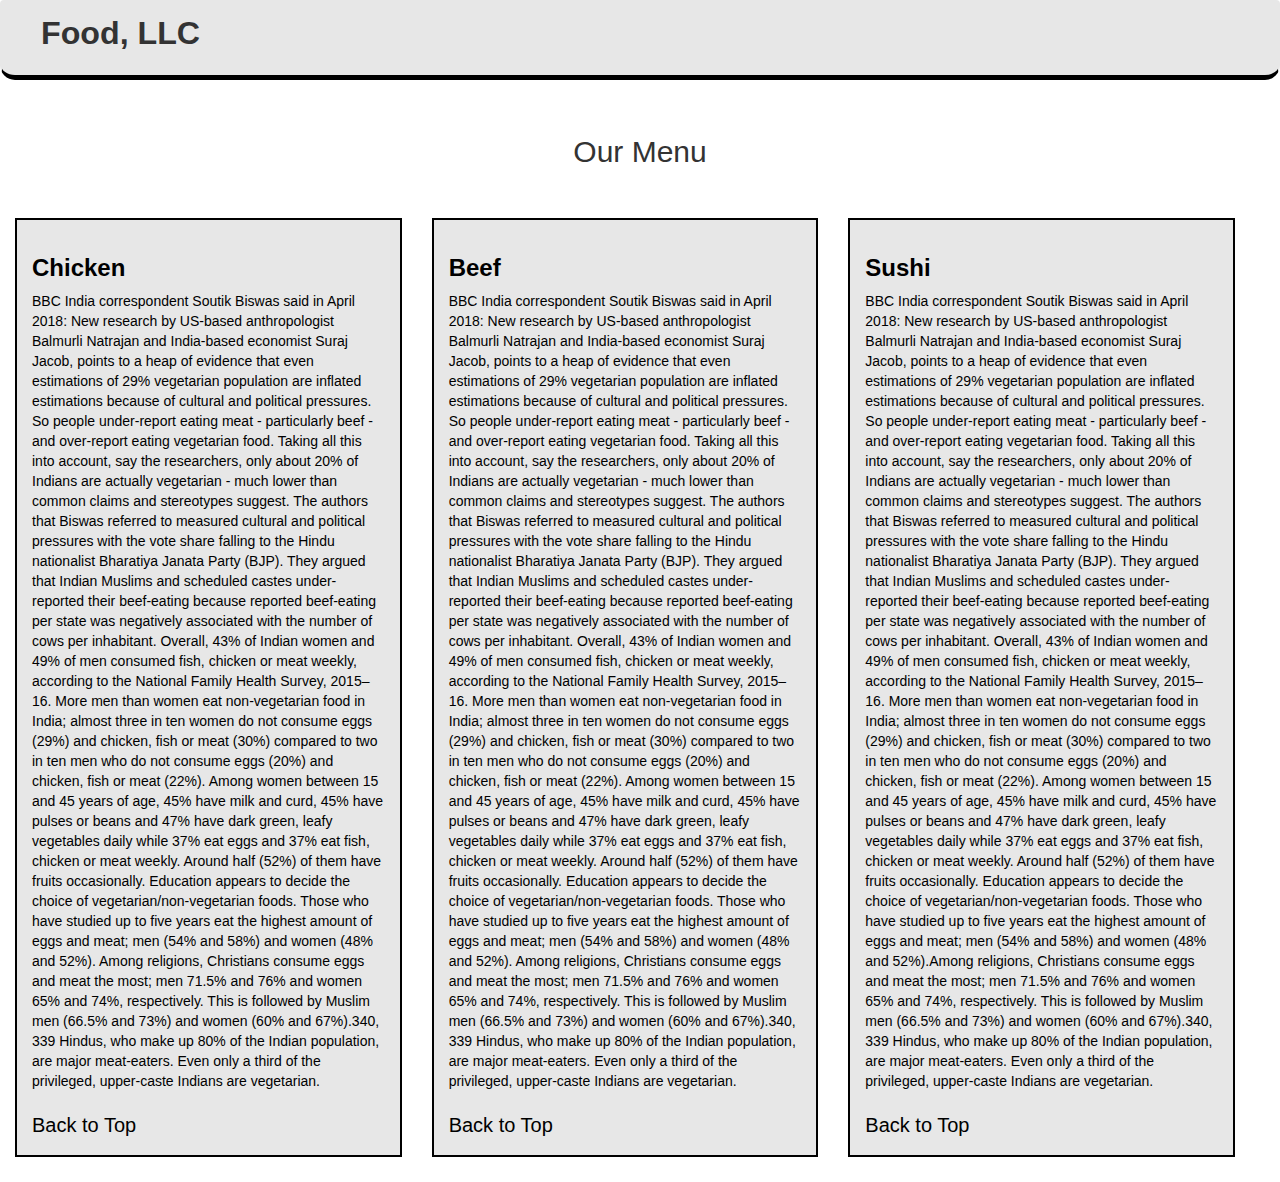
<file: module 3/index.html>
<!DOCTYPE html>
<html lang="en" dir="ltr">
  <head>
    <meta charset="utf-8">
    <meta http-equiv="X-UA-Compatible" content="IE=edge">
    <meta name="viewport" content="width=device-width, initial-scale=1" />
    <script src="https://code.jquery.com/jquery-3.2.1.slim.min.js"
    integrity="sha384-KJ3o2DKtIkvYIK3UENzmM7KCkRr/rE9/Qpg6aAZGJwFDMVNA/GpGFF93hXpG5KkN" crossorigin="anonymous"></script>
    <script src="https://maxcdn.bootstrapcdn.com/bootstrap/3.3.7/js/bootstrap.min.js"
    integrity="sha384-Tc5IQib027qvyjSMfHjOMaLkfuWVxZxUPnCJA7l2mCWNIpG9mGCD8wGNIcPD7Txa" crossorigin="anonymous"></script>
    <link rel="stylesheet" href="https://maxcdn.bootstrapcdn.com/bootstrap/3.3.7/css/bootstrap.min.css"
    integrity="sha384-BVYiiSIFeK1dGmJRAkycuHAHRg32OmUcww7on3RYdg4Va+PmSTsz/K68vbdEjh4u" crossorigin="anonymous">
    <link type="text/css" rel="stylesheet" href="styles.css" />
    <title>Food, LLC</title>
  </head>
  <body>
    <nav id="TOP" class="navbar">
      <div class="container-fluid">
        <div class="navbar-header">
          <h1>Food, LLC</h1>
          <button type="button" class="navbar-toggle collapsed" data-toggle="collapse"
          data-target="#collapsible-nav" aria-expanded="false">
            <span class="sr-only">Toggle navigation</span>
            <span class="icon-bar"></span>
            <span class="icon-bar"></span>
            <span class="icon-bar"></span>
          </button>
        </div>
        <div id="collapsible-nav" class="collapse navbar-collapse">
          <ul id="nav-list" class="nav navbar-nav navbar-right hidden-sm hidden-md hidden-lg">
            <li>
              <a href="#Chicken">Chicken</a>
            </li>
            <li>
              <a href="#Beef">Beef</a>
            </li>
            <li>
              <a href="#Sushi">Sushi</a>
            </li>
          </ul>
        </div>
      </div>  
    </nav>
    <div id="MENU">
      <h2>Our Menu</h2>
    </div>
    <div class="container">
      <div class="row">
        <div id="Chicken" class="col-md-4 col-sm-6 col-xs-12">
          <div id="content">
            <h3 class="Food-item">Chicken</h3>
            BBC India correspondent Soutik Biswas said in April 2018: New research by US-based anthropologist Balmurli Natrajan and India-based economist Suraj Jacob, points to a heap of evidence that even estimations of 29% vegetarian population are inflated estimations because of cultural and political pressures. So people under-report eating meat - particularly beef - and over-report eating vegetarian food. Taking all this into account, say the researchers, only about 20% of Indians are actually vegetarian - much lower than common claims and stereotypes suggest. The authors that Biswas referred to measured cultural and political pressures with the vote share falling to the Hindu nationalist Bharatiya Janata Party (BJP). They argued that Indian Muslims and scheduled castes under-reported their beef-eating because reported beef-eating per state was negatively associated with the number of cows per inhabitant. Overall, 43% of Indian women and 49% of men consumed fish, chicken or meat weekly, according to the National Family Health Survey, 2015–16. More men than women eat non-vegetarian food in India; almost three in ten women do not consume eggs (29%) and chicken, fish or meat (30%) compared to two in ten men who do not consume eggs (20%) and chicken, fish or meat (22%). Among women between 15 and 45 years of age, 45% have milk and curd, 45% have pulses or beans and 47% have dark green, leafy vegetables daily while 37% eat eggs and 37% eat fish, chicken or meat weekly. Around half (52%) of them have fruits occasionally. Education appears to decide the choice of vegetarian/non-vegetarian foods. Those who have studied up to five years eat the highest amount of eggs and meat; men (54% and 58%) and women (48% and 52%). Among religions, Christians consume eggs and meat the most; men 71.5% and 76% and women 65% and 74%, respectively. This is followed by Muslim men (66.5% and 73%) and women (60% and 67%).340, 339 Hindus, who make up 80% of the Indian population, are major meat-eaters. Even only a third of the privileged, upper-caste Indians are vegetarian.
            <br /><br />
            <a href="#TOP" id="link-top">Back to Top</a>
          </div>
        </div>
        <div id="Beef" class="col-md-4 col-sm-6 col-xs-12">
          <div id="content">
            <h3 class="Food-item">Beef</h3>
            BBC India correspondent Soutik Biswas said in April 2018: New research by US-based anthropologist Balmurli Natrajan and India-based economist Suraj Jacob, points to a heap of evidence that even estimations of 29% vegetarian population are inflated estimations because of cultural and political pressures. So people under-report eating meat - particularly beef - and over-report eating vegetarian food. Taking all this into account, say the researchers, only about 20% of Indians are actually vegetarian - much lower than common claims and stereotypes suggest. The authors that Biswas referred to measured cultural and political pressures with the vote share falling to the Hindu nationalist Bharatiya Janata Party (BJP). They argued that Indian Muslims and scheduled castes under-reported their beef-eating because reported beef-eating per state was negatively associated with the number of cows per inhabitant. Overall, 43% of Indian women and 49% of men consumed fish, chicken or meat weekly, according to the National Family Health Survey, 2015–16. More men than women eat non-vegetarian food in India; almost three in ten women do not consume eggs (29%) and chicken, fish or meat (30%) compared to two in ten men who do not consume eggs (20%) and chicken, fish or meat (22%). Among women between 15 and 45 years of age, 45% have milk and curd, 45% have pulses or beans and 47% have dark green, leafy vegetables daily while 37% eat eggs and 37% eat fish, chicken or meat weekly. Around half (52%) of them have fruits occasionally. Education appears to decide the choice of vegetarian/non-vegetarian foods. Those who have studied up to five years eat the highest amount of eggs and meat; men (54% and 58%) and women (48% and 52%). Among religions, Christians consume eggs and meat the most; men 71.5% and 76% and women 65% and 74%, respectively. This is followed by Muslim men (66.5% and 73%) and women (60% and 67%).340, 339 Hindus, who make up 80% of the Indian population, are major meat-eaters. Even only a third of the privileged, upper-caste Indians are vegetarian.
            <br /><br />
            <a href="#TOP" id="link-top">Back to Top</a>
          </div>
        </div>
        <div id="Sushi" class="col-md-4 col-sm-12 col-xs-12">
          <div id="content">
            <h3 class="Food-item">Sushi</h3>
             BBC India correspondent Soutik Biswas said in April 2018: New research by US-based anthropologist Balmurli Natrajan and India-based economist Suraj Jacob, points to a heap of evidence that even estimations of 29% vegetarian population are inflated estimations because of cultural and political pressures. So people under-report eating meat - particularly beef - and over-report eating vegetarian food. Taking all this into account, say the researchers, only about 20% of Indians are actually vegetarian - much lower than common claims and stereotypes suggest. The authors that Biswas referred to measured cultural and political pressures with the vote share falling to the Hindu nationalist Bharatiya Janata Party (BJP). They argued that Indian Muslims and scheduled castes under-reported their beef-eating because reported beef-eating per state was negatively associated with the number of cows per inhabitant. Overall, 43% of Indian women and 49% of men consumed fish, chicken or meat weekly, according to the National Family Health Survey, 2015–16. More men than women eat non-vegetarian food in India; almost three in ten women do not consume eggs (29%) and chicken, fish or meat (30%) compared to two in ten men who do not consume eggs (20%) and chicken, fish or meat (22%). Among women between 15 and 45 years of age, 45% have milk and curd, 45% have pulses or beans and 47% have dark green, leafy vegetables daily while 37% eat eggs and 37% eat fish, chicken or meat weekly. Around half (52%) of them have fruits occasionally. Education appears to decide the choice of vegetarian/non-vegetarian foods. Those who have studied up to five years eat the highest amount of eggs and meat; men (54% and 58%) and women (48% and 52%).Among religions, Christians consume eggs and meat the most; men 71.5% and 76% and women 65% and 74%, respectively. This is followed by Muslim men (66.5% and 73%) and women (60% and 67%).340, 339 Hindus, who make up 80% of the Indian population, are major meat-eaters. Even only a third of the privileged, upper-caste Indians are vegetarian.
            <br /><br />
            <a href="#TOP" id="link-top">Back to Top</a>
          </div>
        </div>
      </div>
    </div>
  </body>
</html>
</file>
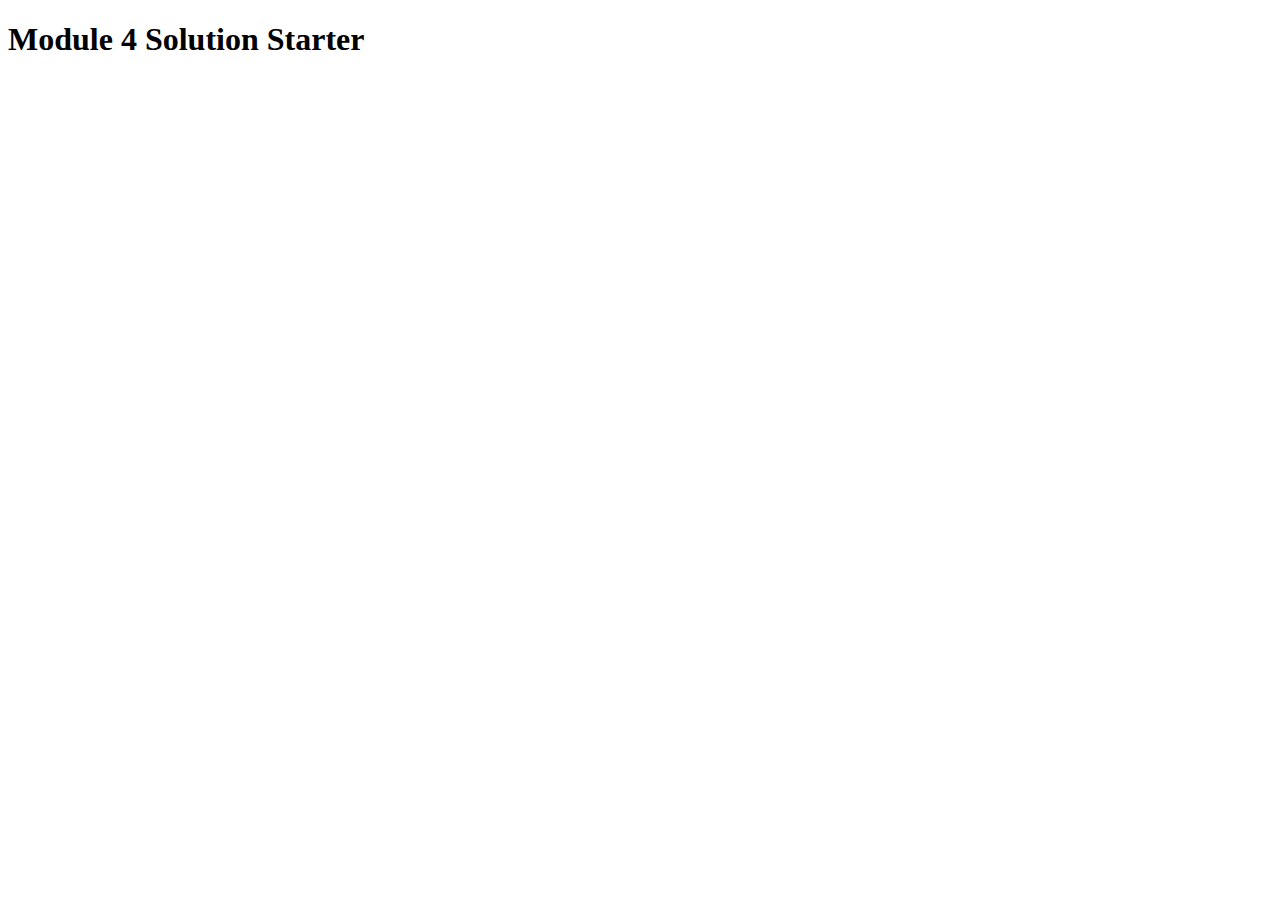
<file: module4/index.html>
<!DOCTYPE html>
<html>
<head>
  <meta charset="utf-8">
  <title>Module 4 Solution Starter</title>
  <script>
    var names = []; // DO NOT REMOVE
  </script>
  <script src="SpeakHello.js"></script>
  <script src="SpeakGoodBye.js"></script>
  <script src="script.js"></script>
</head>
<body>
  <h1>Module 4 Solution Starter</h1>
</body>
</html>
</file>
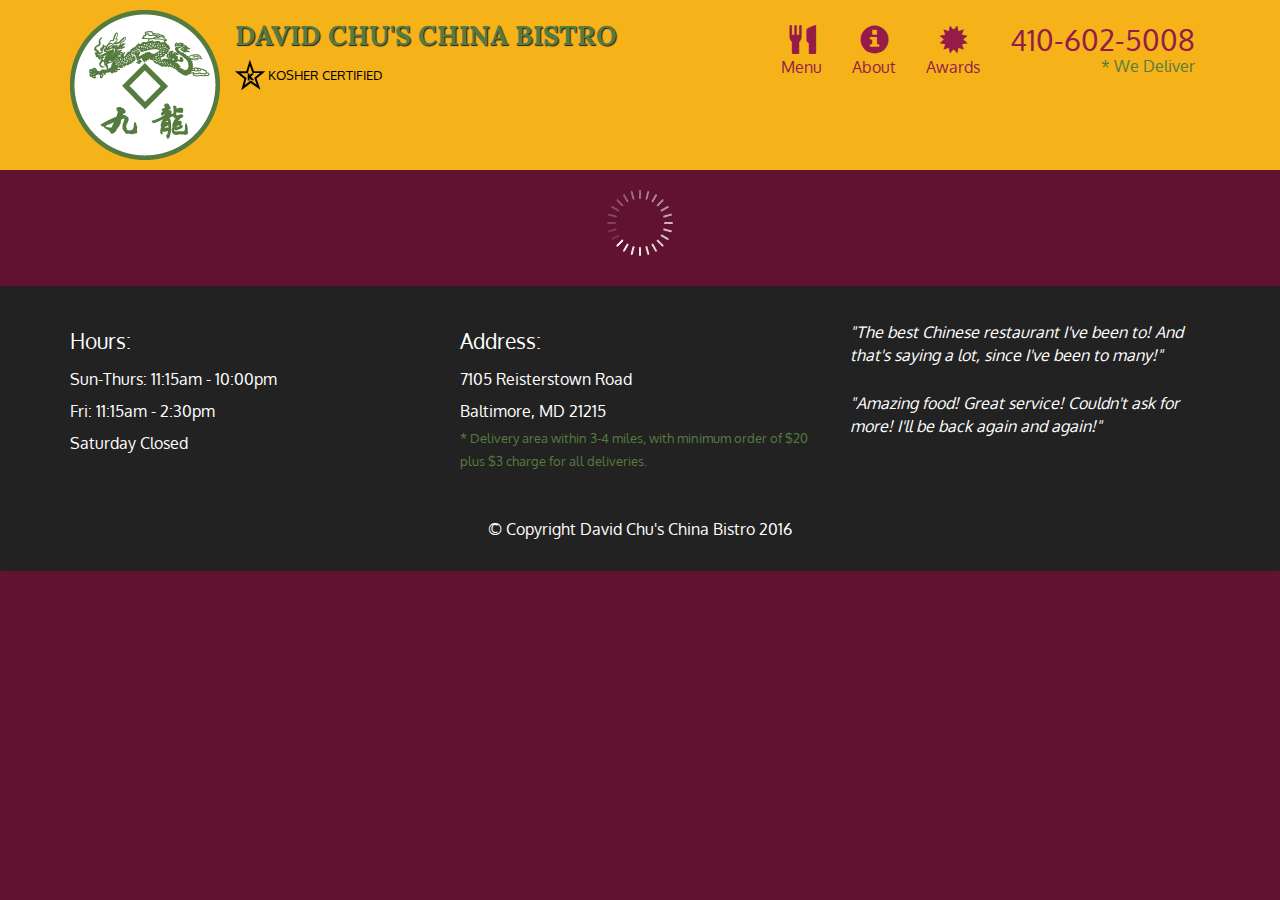
<file: module5/index.html>
<!doctype html>
<html lang="en">
  <head>
    <meta charset="utf-8">
    <meta http-equiv="X-UA-Compatible" content="IE=edge">
    <meta name="viewport" content="width=device-width, initial-scale=1">
    <title>David Chu's China Bistro</title>
    <link rel="stylesheet" href="css/bootstrap.min.css">
    <link rel="stylesheet" href="css/styles.css">
    <link href='https://fonts.googleapis.com/css?family=Oxygen:400,300,700' rel='stylesheet' type='text/css'>
    <link href='https://fonts.googleapis.com/css?family=Lora' rel='stylesheet' type='text/css'>
  </head>
<body>
  <header>
    <nav id="header-nav" class="navbar navbar-default">
      <div class="container">
        <div class="navbar-header">
          <a href="index.html" class="pull-left visible-md visible-lg">
            <div id="logo-img" alt="Logo image"></div>
          </a>

          <div class="navbar-brand">
            <a href="index.html"><h1>David Chu's China Bistro</h1></a>
            <p>
              <img src="images/star-k-logo.png" alt="Kosher certification">
              <span>Kosher Certified</span>
            </p>
          </div>

          <button id="navbarToggle" type="button" class="navbar-toggle collapsed" data-toggle="collapse" data-target="#collapsable-nav" aria-expanded="false">
            <span class="sr-only">Toggle navigation</span>
            <span class="icon-bar"></span>
            <span class="icon-bar"></span>
            <span class="icon-bar"></span>
          </button>
        </div>
        
        <div id="collapsable-nav" class="collapse navbar-collapse">
           <ul id="nav-list" class="nav navbar-nav navbar-right">
            <li id="navHomeButton" class="visible-xs active">
              <a href="index.html">
                <span class="glyphicon glyphicon-home"></span> Home</a>
            </li>
            <li id="navMenuButton">
              <a href="#" onclick="$dc.loadMenuCategories();">
                <span class="glyphicon glyphicon-cutlery"></span><br class="hidden-xs"> Menu</a>
            </li>
            <li>
              <a href="#">
                <span class="glyphicon glyphicon-info-sign"></span><br class="hidden-xs"> About</a>
            </li>
            <li>
              <a href="#">
                <span class="glyphicon glyphicon-certificate"></span><br class="hidden-xs"> Awards</a>
            </li>
            <li id="phone" class="hidden-xs">
              <a href="tel:410-602-5008">
                <span>410-602-5008</span></a><div>* We Deliver</div>
            </li>
          </ul><!-- #nav-list -->
        </div><!-- .collapse .navbar-collapse -->
      </div><!-- .container -->
    </nav><!-- #header-nav -->
  </header>

  <div id="call-btn" class="visible-xs">
    <a class="btn" href="tel:410-602-5008">
    <span class="glyphicon glyphicon-earphone"></span>
    410-602-5008
    </a>
  </div>
  <div id="xs-deliver" class="text-center visible-xs">* We Deliver</div>

  <div id="main-content" class="container"></div>

  <footer class="panel-footer">
    <div class="container">
      <div class="row">
        <section id="hours" class="col-sm-4">
          <span>Hours:</span><br>
          Sun-Thurs: 11:15am - 10:00pm<br>
          Fri: 11:15am - 2:30pm<br>
          Saturday Closed
          <hr class="visible-xs">
        </section>
        <section id="address" class="col-sm-4">
          <span>Address:</span><br>
          7105 Reisterstown Road<br>
          Baltimore, MD 21215
          <p>* Delivery area within 3-4 miles, with minimum order of $20 plus $3 charge for all deliveries.</p>
          <hr class="visible-xs">
        </section>
        <section id="testimonials" class="col-sm-4">
          <p>"The best Chinese restaurant I've been to! And that's saying a lot, since I've been to many!"</p>
          <p>"Amazing food! Great service! Couldn't ask for more! I'll be back again and again!"</p>
        </section>
      </div>
      <div class="text-center">&copy; Copyright David Chu's China Bistro 2016</div>
    </div>
  </footer>

  <!-- jQuery (Bootstrap JS plugins depend on it) -->
  <script src="js/jquery-2.1.4.min.js"></script>
  <script src="js/bootstrap.min.js"></script>
  <script src="js/ajax-utils.js"></script>
  <script src="js/script.js"></script>
</body>
</html>
</file>
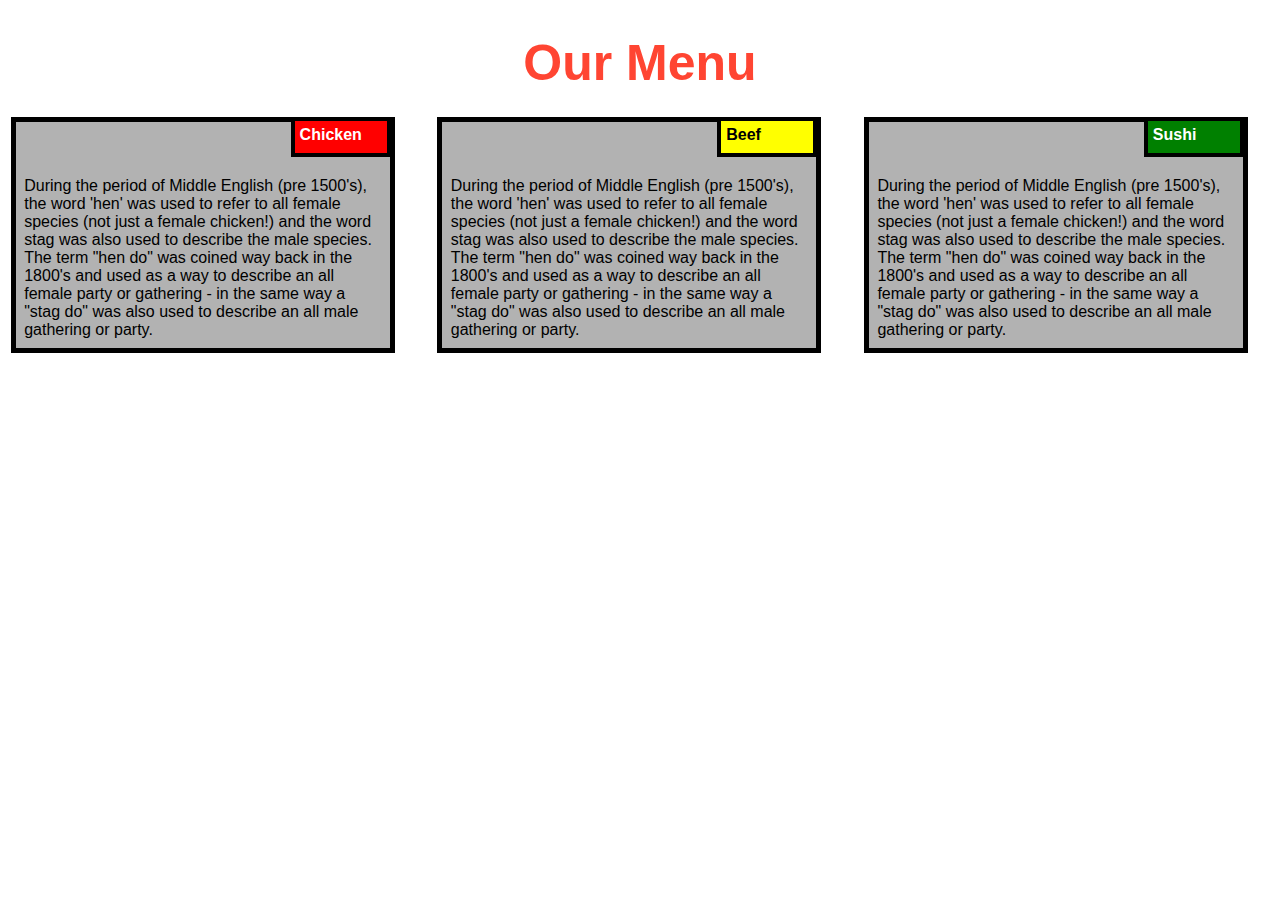
<file: site/index.html>
<!DOCTYPE html>
<html>
<head>

<meta name="viewport" content="width=device-width, initial-scale=1">
<link rel="stylesheet" type="text/css" href="styles.css">

</head>
<body>
<h1>Our Menu</h1>



  <div class="col-lg-4 col-md-6 col-sm-12">
  	<div class="sec">
  		<p class="content-name bird">Chicken</p>
  		<p class="content">During the period of Middle English (pre 1500's), the word 'hen' was used to refer to all female species (not just a female chicken!) and the word stag was also used to describe the male species. The term "hen do" was coined way back in the 1800's and used as a way to describe an all female party or gathering - in the same way a "stag do" was also used to describe an all male gathering or party. </p>
  	</div>
  </div>

  <div class="col-lg-4 col-md-6 col-sm-12">
  	<div class="sec">
   		<p class="content-name cow">Beef</p>
   		<p class="content">During the period of Middle English (pre 1500's), the word 'hen' was used to refer to all female species (not just a female chicken!) and the word stag was also used to describe the male species. The term "hen do" was coined way back in the 1800's and used as a way to describe an all female party or gathering - in the same way a "stag do" was also used to describe an all male gathering or party.</p>
  	</div>
  </div>

  <div class="col-lg-4 col-md-12 col-sm-12">
  	<div class="sec">
  		<p class="content-name sea">Sushi</p>
  		<p class="content">During the period of Middle English (pre 1500's), the word 'hen' was used to refer to all female species (not just a female chicken!) and the word stag was also used to describe the male species. The term "hen do" was coined way back in the 1800's and used as a way to describe an all female party or gathering - in the same way a "stag do" was also used to describe an all male gathering or party.</p>
  	</div>	
  </div>

</body>
</html>
</file>
<file: module 3/styles.css>
*{
  box-sizing: border-box;
}
body{
  background-color: white;
}
#link-top{
    color: black;
    font-size: 20px;
    text-decoration: none;
    font-family: sans-serif;
}
#link-top:hover{
 
  color: blue;

}
.navbar{
  padding:15px;
  background-color: #E7E7E7;
  padding-left: 25px;
  border-bottom-left-radius: 15px;
  border-bottom-right-radius: 15px;
}
.navbar h1{
  font-family: "Comic Sans MS", cursive, sans-serif;
  font-size: 2.3em;
  font-weight: bold;
  display: inline;
}
#nav-list a{
  font-family: sans-serif;
  font-size: 1.2em;
  text-align: center;
  color: orange;
}
#nav-list a:hover{
  background-color: black;
}
#MENU{
  width:100%;
  padding: 15px;
}
#MENU h2{
  text-align: center;
  font-family: sans-serif;
}
.container{
  width: 100%;
  padding: 15px;
}
.row{
  width:100%;
  overflow:hidden;
}
.container #content{
  width:100%;
  padding:15px;
  border: 2px solid black;
  margin-left:auto;
  margin-right:auto;
  margin-top:10px;
  margin-bottom:10px;
  background-color: #E7E7E7;
  color: black;
  font-family: "Comic Sans MS", cursive, sans-serif;
}
.container #content .Food-item{
  color: black;
  text-align: justify-all;
}
.container h3{
  font-weight: bold;
}
/***********************FOR MEDIUM DEVICES**********************/
@media (min-width:992px){
    /*
    .col-md-4{
      float:left;
      width:33.33%;
    }
    */
    .navbar{
      border-bottom: 5px solid black;
      height:80px;
    }
}
/***********************FOR SMALL DEVICES**********************/
@media (min-width:768px) and (max-width:991px){
    /*
    .col-sm-6{
      float:left;
      width:50%;
    }
    .col-sm-12{
      float:left;
      width:100%;
    }
    */
    .navbar{
      border-bottom: 5px solid black;
      height:80px;
    }
}
@media (max-width:767px){
    /*
    .col-xs-12{
      float:left;
      width:100%;
    }
    */
    .navbar{
      border: 3px solid black;
    }
    .navbar-header{
      border-bottom: 3px solid grey;
    }
    .navbar .navbar-toggle{
      border:2px solid black;
      border-radius:10px;
      background-color:  #E7E7E7 ;
    }
    .navbar .navbar-toggle:hover{
    	background-color: white;

    }
    .navbar .icon-bar{
      background-color: black;
    }

}
</file>
<file: module5/css/styles.css>
body {
  font-size: 16px;
  color: #fff;
  background-color: #61122f;
  font-family: 'Oxygen', sans-serif;
}

/** HEADER **/
#header-nav {
  background-color: #f6b319;
  border-radius: 0;
  border: 0;
}

#logo-img {
  background: url('../images/restaurant-logo_large.png') no-repeat;
  width: 150px;
  height: 150px;
  margin: 10px 15px 10px 0;
}

.navbar-brand {
  padding-top: 25px;
}
.navbar-brand h1 { /* Restaurant name */
  font-family: 'Lora', serif;
  color: #557c3e;
  font-size: 1.5em;
  text-transform: uppercase;
  font-weight: bold;
  text-shadow: 1px 1px 1px #222;
  margin-top: 0;
  margin-bottom: 0;
  line-height: .75;
}
.navbar-brand a:hover, .navbar-brand a:focus {
  text-decoration: none;
}
.navbar-brand p { /* Kosher cert */
  color: #000;
  text-transform: uppercase;
  font-size: .7em;
  margin-top: 15px;
}
.navbar-brand p span { /* Star-K */
  vertical-align: middle;
}

#nav-list {
  margin-top: 10px;
}
#nav-list a {
  color: #951C49;
  text-align: center;
}
#nav-list a:hover {
  background: #E7E7E7;
}
#nav-list a span {
  font-size: 1.8em;
}

#phone {
  margin-top: 5px;
}
#phone a { /* Phone number */
  text-align: right;
  padding-bottom: 0;
}
#phone div { /* We Deliver */
  color: #557c3e;
  text-align: right;
  padding-right: 15px;
}

.navbar-header button.navbar-toggle, .navbar-header .icon-bar {
  border: 1px solid #61122f;
}
.navbar-header button.navbar-toggle {
  clear: both;
  margin-top: -30px;
}
/* END HEADER */

/* FOOTER */
.panel-footer {
  margin-top: 30px;
  padding-top: 35px;
  padding-bottom: 30px;
  background-color: #222;
  border-top: 0;
}
.panel-footer div.row {
  margin-bottom: 35px;
}
#hours, #address {
  line-height: 2;
}
#hours > span, #address > span {
  font-size: 1.3em;
}
#address p {
  color: #557c3e;
  font-size: .8em;
  line-height: 1.8;
}
#testimonials {
  font-style: italic;
}
#testimonials p:nth-child(2) {
  margin-top: 25px;
}
/* END FOOTER */



/* HOME PAGE */
.container .jumbotron {
  box-shadow: 0 0 50px #3F0C1F;
  border: 2px solid #3F0C1F;
}

#menu-tile, #specials-tile, #map-tile {
  height: 250px;
  width: 100%;
  margin-bottom: 15px;
  position: relative;
  border: 2px solid #3F0C1F;
  overflow: hidden;
}
#menu-tile:hover, #specials-tile:hover, #map-tile:hover {
  box-shadow: 0 1px 5px 1px #cccccc;
}
#menu-tile {
  background: url('../images/menu-tile.jpg') no-repeat;
  background-position: center;
}
#specials-tile {
  background: url('../images/specials-tile.jpg') no-repeat;
  background-position: center;
}
#menu-tile span, #specials-tile span, #map-tile span {
  position: absolute;
  bottom: 0;
  right: 0;
  width: 100%;
  text-align: center;
  font-size: 1.6em;
  text-transform: uppercase;
  background-color: #000;
  color: #fff;
  opacity: .8;
}
/* END HOME PAGE */

/* MENU CATEGORIES PAGE */
.category-tile { 
  position: relative;
  border: 2px solid #3F0C1F;
  overflow: hidden;
  width: 200px;
  height: 200px;
  margin: 0 auto 15px;
}
.category-tile span {
  position: absolute;
  bottom: 0;
  right: 0;
  width: 100%;
  text-align: center;
  font-size: 1.2em;
  text-transform: uppercase;
  background-color: #000;
  color: #fff;
  opacity: .8;
}
.category-tile:hover {
  box-shadow: 0 1px 5px 1px #cccccc;
}

#menu-categories-title + div {
  margin-bottom: 50px;
}
/* END MENU CATEGORIES PAGE */

/* SINGLE CATEGORY PAGE */
.menu-item-tile {
  margin-bottom: 25px;
}
.menu-item-tile hr {
  width: 80%;
}
.menu-item-tile .menu-item-price {
  font-size: 1.1em;
  text-align: right;
  margin-top: -15px;
  margin-right: -15px;
}
.menu-item-tile .menu-item-price span {
  font-size: .6em;
}
.menu-item-photo {
  position: relative;
  border: 2px solid #3F0C1F; 
  overflow: hidden;
  padding: 0;
  margin-right: -15px;
  margin-left: auto;
  margin-bottom: 20px;
  max-width: 250px;
}
.menu-item-photo div {
  position: absolute;
  bottom: 0;
  right: 0;
  width: 80px;
  background-color: #557c3e;
  text-align: center;
}
.menu-item-description {
  padding-right: 30px;
}
h3.menu-item-title {
  margin: 0 0 10px;
}
.menu-item-details {
  font-size: .9em;
  font-style: italic;
}
/* END SINGLE CATEGORY PAGE */


/********** Large devices only **********/
@media (min-width: 1200px) {
  .container .jumbotron {
    background: url('../images/jumbotron_1200.jpg') no-repeat;
    height: 675px;
  }
}

/********** Medium devices only **********/
@media (min-width: 992px) and (max-width: 1199px) {
  /* Header */
  #logo-img {
    background: url('../images/restaurant-logo_medium.png') no-repeat;
    width: 100px;
    height: 100px;
    margin: 5px 5px 5px 0;
  }
  /* End Header */

  /* Home Page */
  .container .jumbotron {
    background: url('../images/jumbotron_992.jpg') no-repeat;
    height: 558px;
  }
  /* End Home Page */
}

/********** Small devices only **********/
@media (min-width: 768px) and (max-width: 991px) {
  /* Home Page */
  .container .jumbotron {
    background: url('../images/jumbotron_768.jpg') no-repeat;
    height: 432px;
  }
  /* End Home Page */
}

/********** Extra small devices only **********/
@media (max-width: 767px) {
  /* Header */
  .navbar-brand {
    padding-top: 10px;
    height: 80px;
  }
  .navbar-brand h1 { /* Restaurant name */
    padding-top: 10px;
    font-size: 5vw; /* 1vw = 1% of viewport width */
  }
  .navbar-brand p { /* Kosher cert */
    font-size: .6em;
    margin-top: 12px;
  }
  .navbar-brand p img { /* Star-K */
    height: 20px;
  }

  #collapsable-nav a { /* Collapsed nav menu text */
    font-size: 1.2em;
  }
  #collapsable-nav a span { /* Collapsed nav menu glyph */
    font-size: 1em;
    margin-right: 5px;
  }

  #call-btn > a {
    font-size: 1.5em;
    display: block;
    margin: 0 20px;
    padding: 10px;
    border: 2px solid #fff;
    background-color: #f6b319;
    color: #951c49;
  }
  #xs-deliver {
    margin-top: 5px;
    font-size: .7em;
    letter-spacing: .1em;
    text-transform: uppercase;
  }
  /* End Header */

  /* Footer */
  .panel-footer section {
    margin-bottom: 30px;
    text-align: center;
  }
  .panel-footer section:nth-child(3) {
    margin-bottom: 0; /* margin already exists on the whole row */
  }
  .panel-footer section hr {
    width: 50%;
  }
  /* End Footer */

  /* Home Page */
  .container .jumbotron {
    margin-top: 30px;
    padding: 0;
  }
  #menu-tile, #specials-tile {
    width: 360px;
    margin: 0 auto 15px;
  }

  .menu-item-photo {
    margin-right: auto;
  }
  .menu-item-tile .menu-item-price {
    text-align: center;
  }
  .menu-item-description {
    text-align: center;;
  }
}


/********** Super extra small devices Only :-) (e.g., iPhone 4) **********/
@media (max-width: 479px) {
  /* Header */
  .navbar-brand h1 { /* Restaurant name */
    padding-top: 5px;
    font-size: 6vw;
  }
  /* End Header */
  
  /* Home page */
  #menu-tile, #specials-tile {
    width: 280px;
    margin: 0 auto 15px;
  }

  .col-xxs-12 {
    position: relative;
    min-height: 1px;
    padding-right: 15px;
    padding-left: 15px;
    float: left;
    width: 100%;
  }
}
</file>
<file: site/styles.css>
* {
  box-sizing: border-box;
}

body{
	margin: 0;
	padding: 0;
  font-family: sans-serif;
}

.row{
  margin-top: 5%;
  margin-bottom: 5%;
}

h1 {
  margin-bottom: 15px;
  text-align: center;
  color: #ff4532;
  font-size: 50px;
}


.sec{
  width: 100%;
  overflow: none;
}


.content-name{
  overflow: none;
  text-align: justify;
  border: 4px solid black;
  width: 100px;
  height: 40px;
  padding: 5px;
  float: right;
  margin-right: 36px;
  margin-top: 0px;
  font-weight: bold;
  position: relative;
}

.content{
  border: 5px solid black;
  width: 90%;
  height: auto;
  margin: 2.5%;
  color: black
  font-size: 25px;
  padding: 2%;
  padding-top: 55px;
  background-color: rgba(0,0,0,0.3);
}

.bird{
color: white;
  background-color: #FF0000;
}

.sea{
  color: white;
  background-color: #008000;
}
.cow{
  
  background-color: #FFFF00;
}



@media (min-width: 992px) {
  .col-lg-4 {
  	float: left;
    width: 33.33%;
  }
}

@media (min-width: 768px) and (max-width: 991px) {
  .col-md-6,.col-md-12 {
    float: left;
  }
  .col-md-6 {
    width: 50%;
  }
  .col-md-12 {
    margin-left: -10px;
    width: 100%;
  }
  .sea{
    margin-right: 65px;
    width: 100px;
  }
}

@media (min-width: 0px) and (max-width: 767px) {
  .col-sm-12 {
  	float: left;
    width: 100%;
  }
  .content-name{
    margin-right: 30px;
  }
}
</file>
